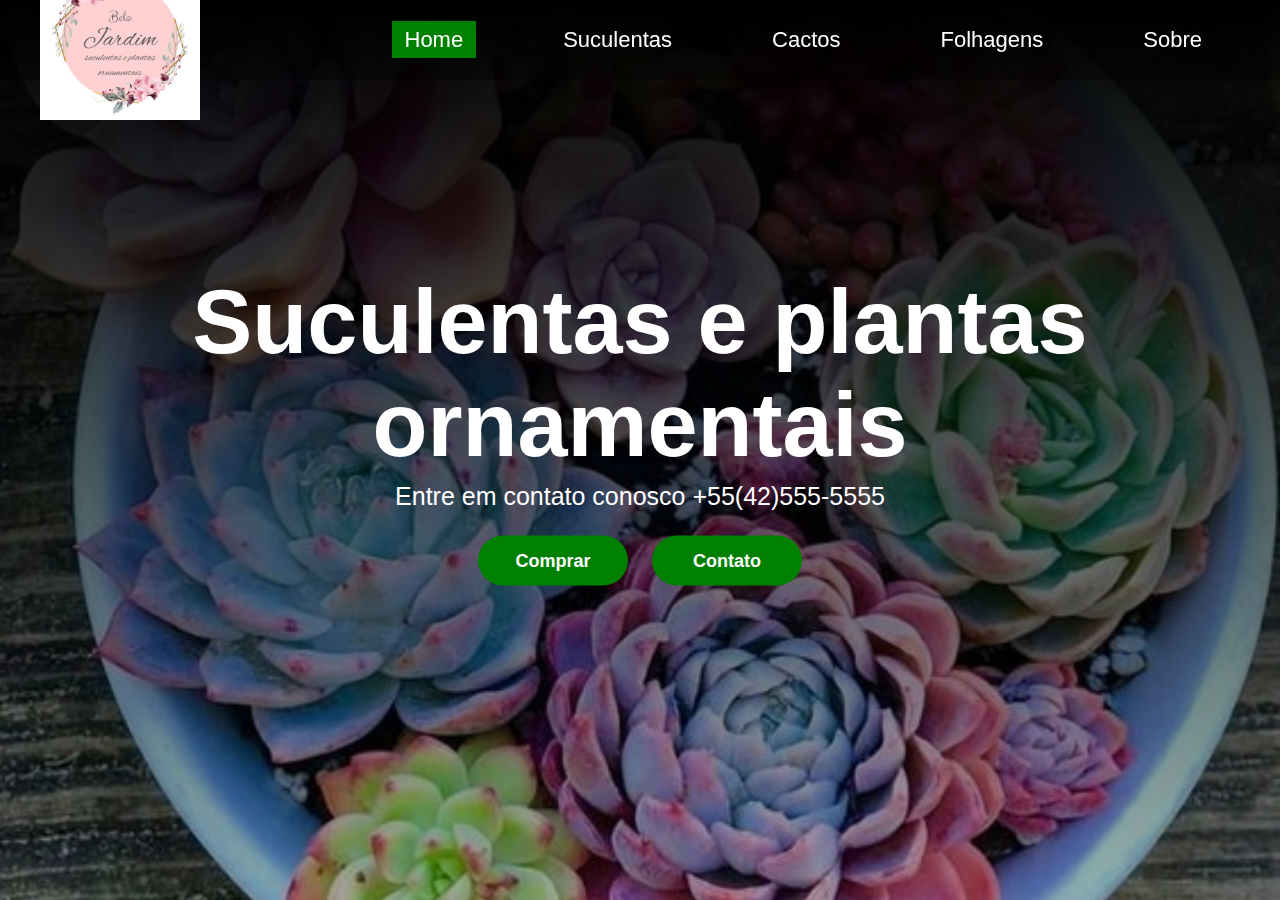
<file: index.html>
<!DOCTYPE html>
<html>
    <head>
        <meta charset="UTF-8">
        <link rel="stylesheet" href="style.css">
        <title>Home Page</title>
    </head>
    <body>
        <div class="banner">
            <div class="navbar">
                <img class="logo" src="logo2.jpg">
                <ul>
                    <li><a class="active" href="#">Home</a></li>
                    <li><a href="#">Suculentas</a></li>
                    <li><a href="#">Cactos</a></li>
                    <li><a href="#">Folhagens</a></li>
                    <li><a href="#">Sobre</a></li>
                </ul>
            </div>
            <div class="content">
                <h1>Suculentas e plantas ornamentais</h1>
                <p>Entre em contato conosco +55(42)555-5555</p>
                <div class="button">
                    <button type="button">Comprar</button>
                    <button type="button">Contato</button>
                </div>
            </div>
        </div>
    </body>
</html>
</file>
<file: style.css>
*{
    padding: 0;
    margin: 0;
}
.banner{
    width: 100%;
    height: 100vh;
    background-image: linear-gradient(rgba(0,0,0.30),rgba(0,0,0,0.30)),url(image2.jpg);
    background-position: center;
    background-size: cover;
}
.navbar{
    position: fixed;
    width: 100%;
    height: 80px;
    margin: auto;
    display: flex;
    align-items: center;
    justify-content: space-between;
    background: rgba(0,0,0,0.30);
}
.navbar .logo{
    width: 160px;
    height: auto;
    margin-left: 20px;
    padding: 20px;
    cursor: pointer;
}
.navbar ul{
    float: right;
    margin-right: 30px;
}
.navbar ul li{
    list-style: none;
    display: inline-block;
    margin: 35px;
}
.navbar ul li a{
    font-size: 22px;
    font-family: 'Fira Sans', sans-serif;
    padding: 6px 13px;
    color: white;
    text-decoration: none;
    transition: 0.5s;

}
.navbar ul li a.active,
.navbar ul li a:hover{
    background: green;
}
.content{
    width: 100%;
    position: absolute;
    color: white;
    top: 47%;
    transform: translateY(-50%);
    text-align: center;
}
.content h1{
    margin-top: 10px;
    font-size: 90px;
    font-family: 'Fira Sans', sans-serif;
}
.content p{
    font-size: 25px;
    margin: 5px auto;
    font-family: 'Segoe UI', Tahoma, Geneva, Verdana, sans-serif;
}
button{
    width: 150px;
    height: 50px;
    margin: 0 10px;
    margin-top: 20px;
    font-size: 18px;
    font-weight: 600;
    text-align: center;
    color: white;
    background-color: green;
    border: none;
    border-radius: 25px;
    outline: none;
    cursor: pointer;
    transition: 0.5s;
}
button:hover{
    background: #00FF00 ;
}
</file>
